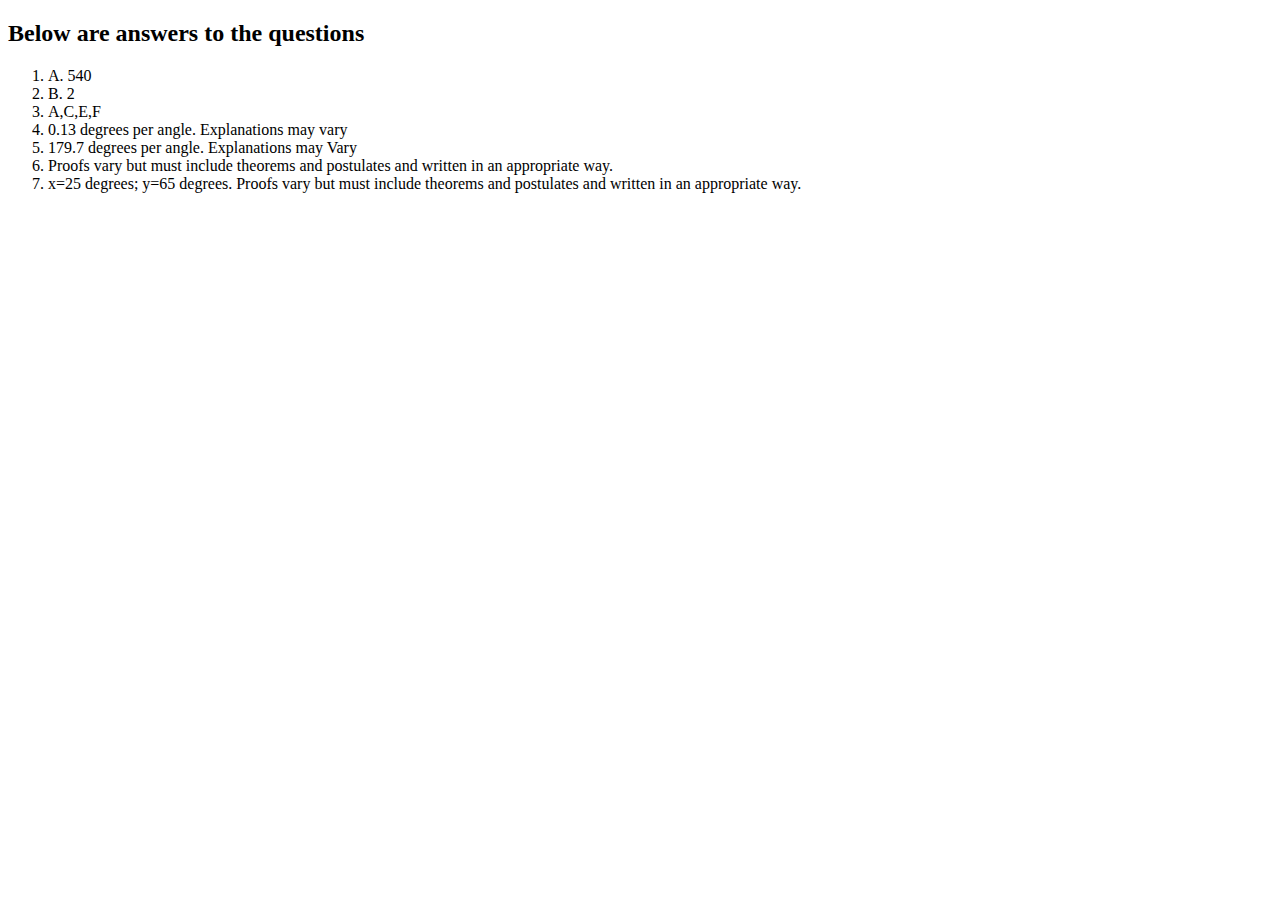
<file: index1Answer.html>
<!DOCTYPE html>
<html lang="en">
<div class = "container">
  <h2> Below are answers to the questions </h2>
  <ol>
  	<li> A. 540</li>
  	<li> B. 2 </li>
  	<li> A,C,E,F </li>
  	<li> 0.13 degrees per angle. Explanations may vary </li>
  	<li> 179.7 degrees per angle. Explanations may Vary </li>
  	<li> Proofs vary but must include theorems and postulates and written in an appropriate way. </li>
  	<li> x=25 degrees; y=65 degrees. Proofs vary but must include theorems and postulates and written in an appropriate way. </li>
  </ol>
  </div>


</html>
</file>
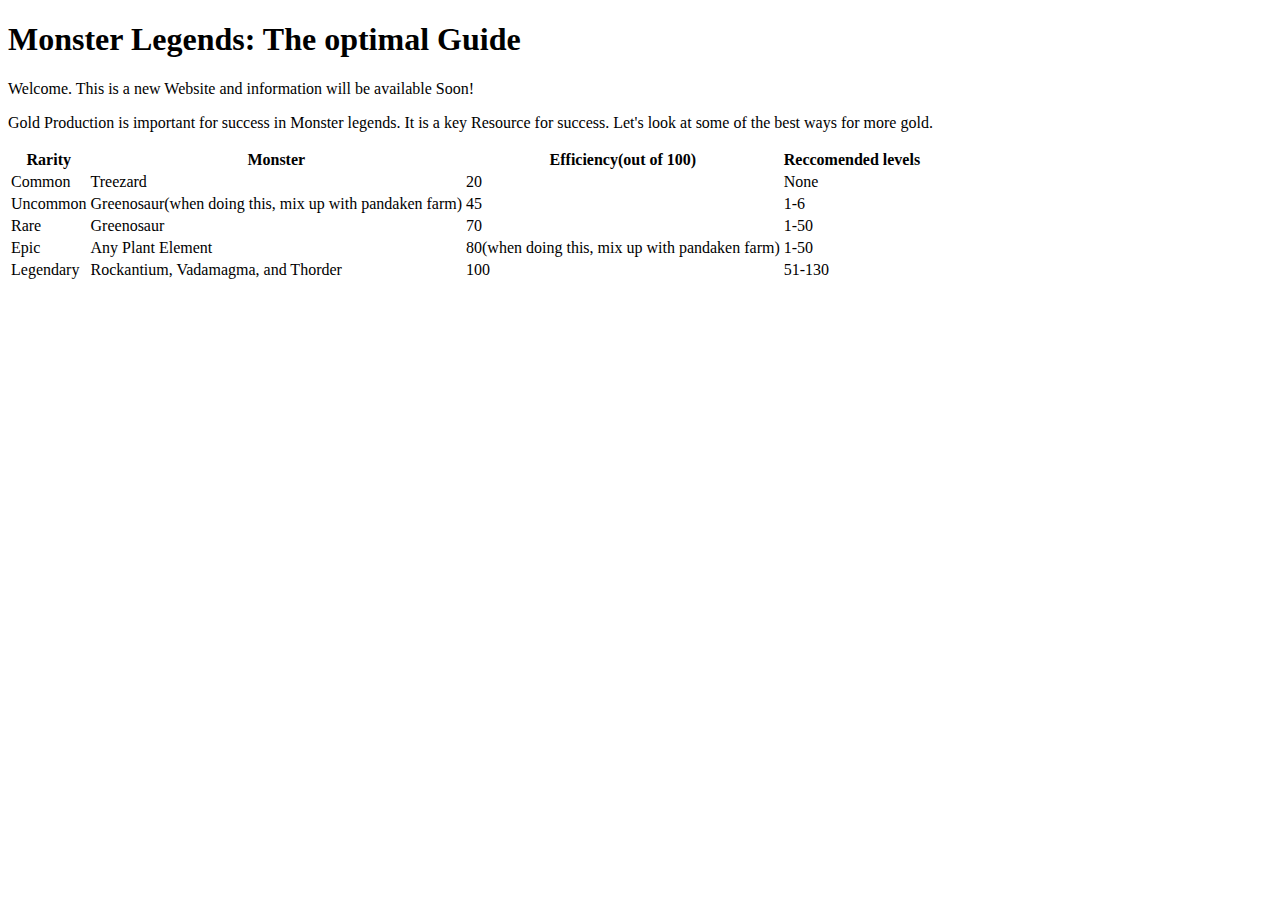
<file: indexmonsterlegends.html>
<!DOCTYPE html>
<html lang="en">
<head>
<title>Monster Legends</title>
</head>
<body>
	<div class="container">
	<h1> Monster Legends: The optimal Guide </h1>
	<p>Welcome. This is a new Website and information will be available Soon!</p>
	<div class="Gold">
	<p> Gold Production is important for success in Monster legends. It is a key Resource for success. Let's look at some of the best ways for more gold.</p> 
	<table class="table table-bordered">
	 <tr>
	 	<th> Rarity </th>
	 	<th> Monster</th>
	 	<th> Efficiency(out of 100) </th>
	 	<th> Reccomended levels </th>
	 </tr>
	 <tr> 
	 	<td> Common </td>
	 	<td> Treezard </td>
	 	<td> 20 </td>
	 	<td> None </td>
	 </tr>
	 <tr>
	 	<td> Uncommon </td>
	 	<td>Greenosaur(when doing this, mix up with pandaken farm) </td>
	 	<td> 45 </td>
	 	<td> 1-6 </td>
	 </tr>
	 <tr>
	 	<td> Rare </td>
	 	<td> Greenosaur </td>
	 	<td> 70 </td>
	 	<td> 1-50 </td>
	 </tr>
	 <tr>
	 	<td> Epic </td>
	 	<td> Any Plant Element </td>
	 	<td> 80(when doing this, mix up with pandaken farm)</td>
	 	<td> 1-50 </td>
	 </tr>
	 <tr>
	 	<td> Legendary </td>
	 	<td> Rockantium, Vadamagma, and Thorder </td>
	 	<td> 100 </td>
	 	<td> 51-130 </td>
	 </tr>
	</table>
	</div>
	</div>
</body>
</html>
</file>
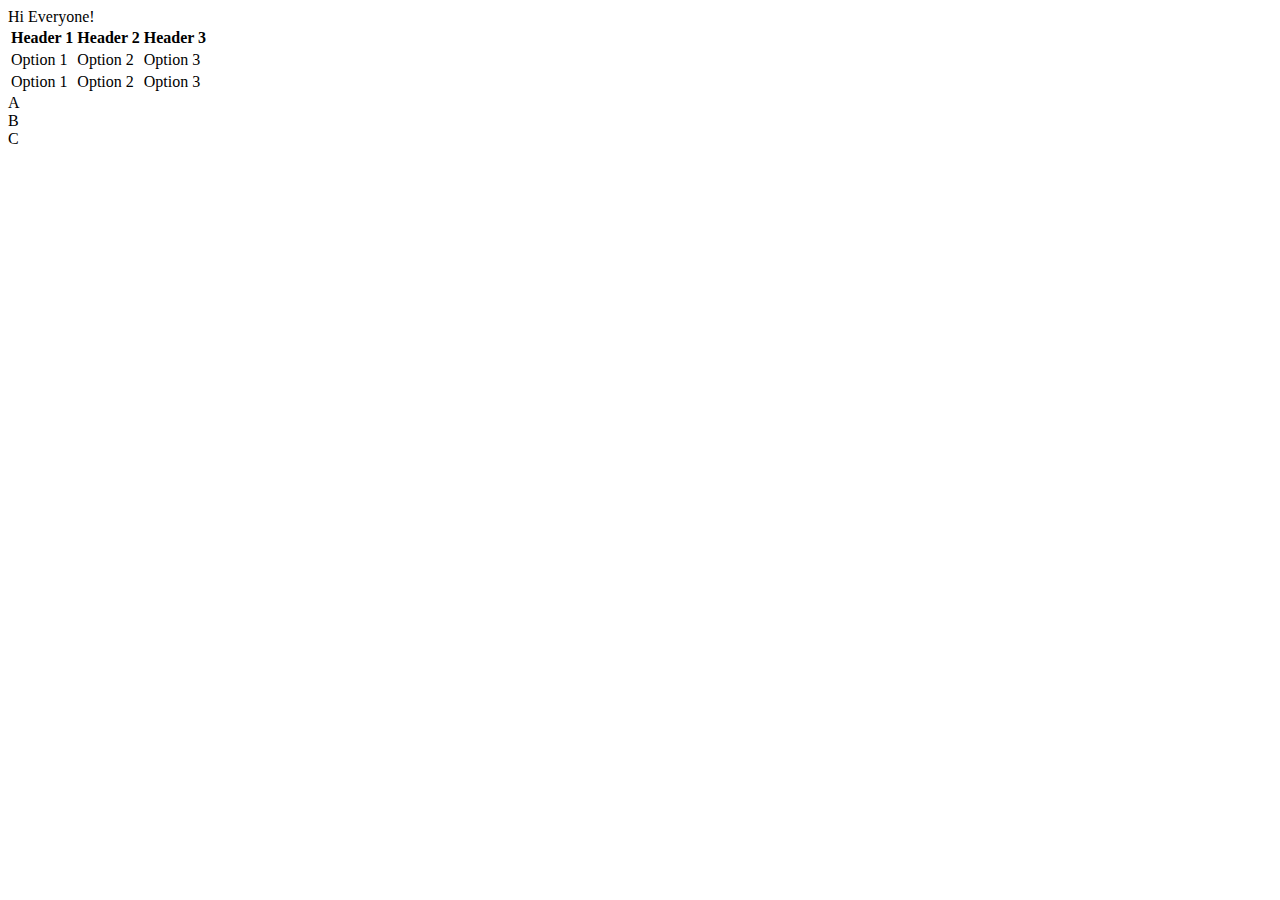
<file: indexNotepad.html>
<!DOCTYPE html>
<html lang="en"

<h1>
Hi Everyone!
</h1>

<table class="table table-striped">

<tr>
<th> Header 1 </th>
<th> Header 2 </th>
<th> Header 3 </th>
</tr>

<tr>
<td> Option 1 </td>
<td> Option 2 </td>
<td> Option 3 </td>
</tr>

<tr>
<td> Option 1 </td>
<td> Option 2 </td>
<td> Option 3 </td>
</tr>

</table>

<div class = "row">
<div class = "col-md-4"> A </div>
<div class = "col-md-4"> B </div>
<div class = "col-md-4"> C </div>
</div>

</html>
</file>
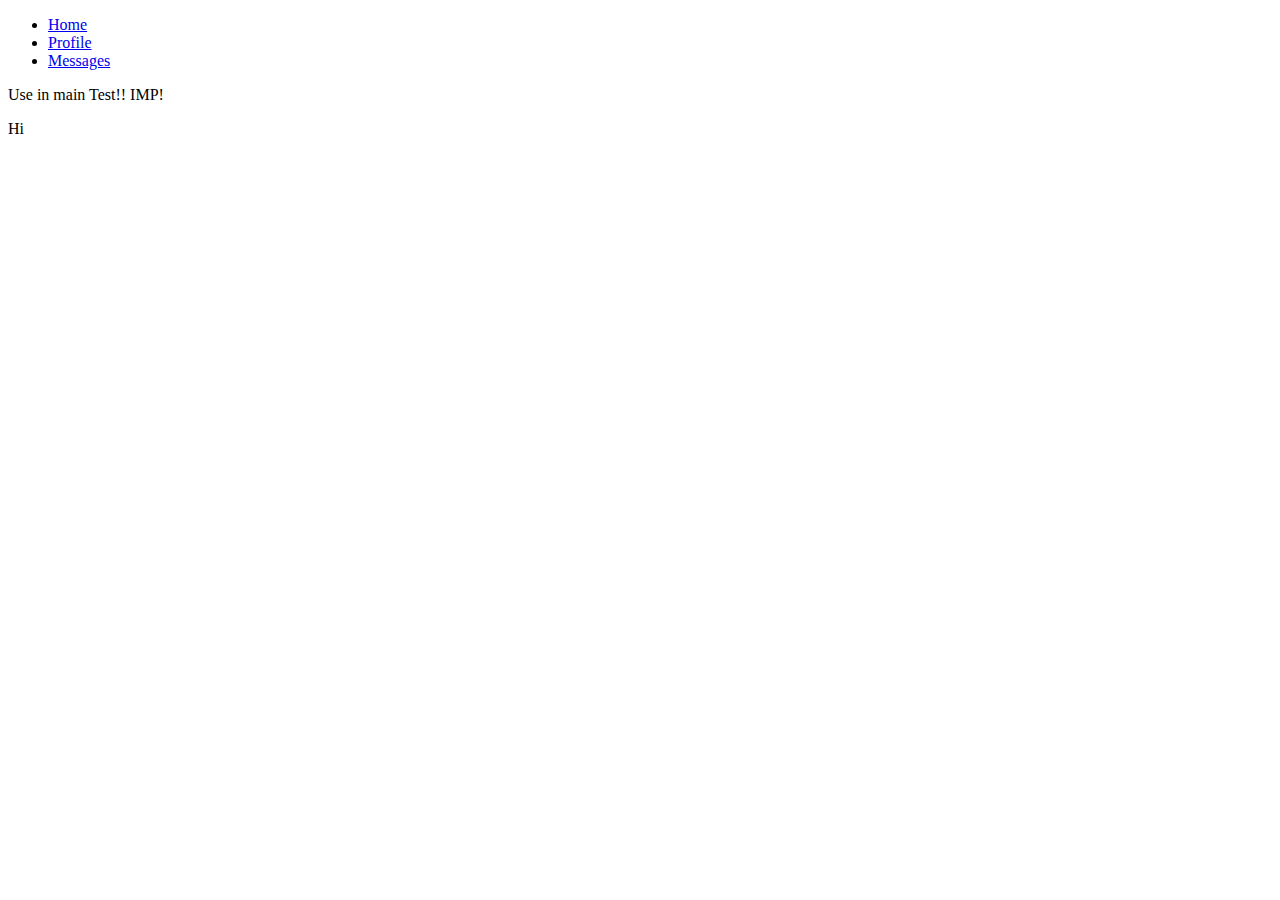
<file: indexpractice2.html>
<!DOCTYPE html>
<html lang="en">

<ul class="nav nav-tabs">
<li role="navigation" class="active"><a href="https://jsfiddle.net/"> Home </a> </li>
<li role = "navigation"> <a href = "http://dinosaurs.about.com/"> Profile </a> </li>
<li role = "navigation"> <a href = "file:///C:/Users/MyPC/Desktop/Lord-Coder1.github.io/index1.html"> Messages </a> </li>
</ul>

</html>
<p>
Use in main Test!! IMP!
</p>
<p> Hi </p>
</file>
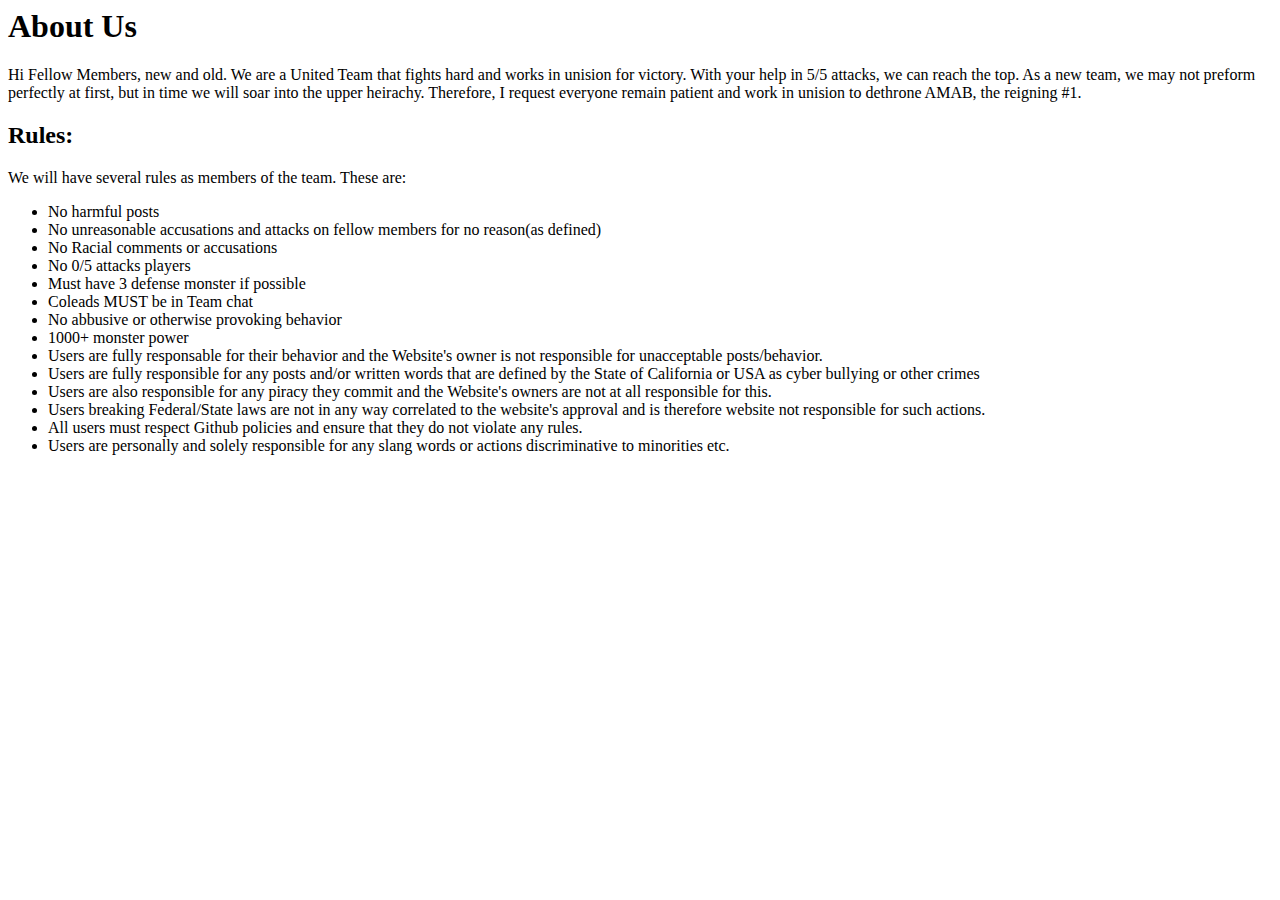
<file: TMLAboutUs.html>
<!DOCTYPE>
<html lang="en">
<body>
    
    <h1>
    About Us 
    </h1>
    <p>
    Hi Fellow Members, new and old. We are a United Team that fights hard and works in unision for victory. With your help in 5/5 attacks, we can reach the top. As a new team, we may not preform perfectly at first, but in time we will soar into the upper heirachy. Therefore, I request everyone remain patient and work in unision to dethrone AMAB, the reigning #1. 
    </p>
    <h2>
    Rules:
    </h2>
    <p>
    We will have several rules as members of the team. These are:
    </p>
    <ul>
    <li> No harmful posts</li>
    <li> No unreasonable accusations and attacks on fellow members for no reason(as defined)</li>
    <li> No Racial comments or accusations</li>
    <li> No 0/5 attacks players</li>
    <li> Must have 3 defense monster if possible</li>
    <li> Coleads MUST be in Team chat</li>
    <li> No abbusive or otherwise provoking behavior</li>
    <li> 1000+ monster power</li>
    <li> Users are fully responsable for their behavior and the Website's owner is not responsible for unacceptable posts/behavior.</li>
    <li> Users are fully responsible for any posts and/or written words that are defined by the State of California or USA as cyber bullying or other crimes</li>
    <li> Users are also responsible for any piracy they commit and the Website's owners are not at all responsible for this. </li>
    <li> Users breaking Federal/State laws are not in any way correlated to the website's approval and is therefore website not responsible for such actions.</li>
    <li> All users must respect Github policies and ensure that they do not violate any rules. </li>
    <li> Users are personally and solely responsible for any slang words or actions discriminative to minorities etc.</li>
    </ul>
</body>


</html>
</file>
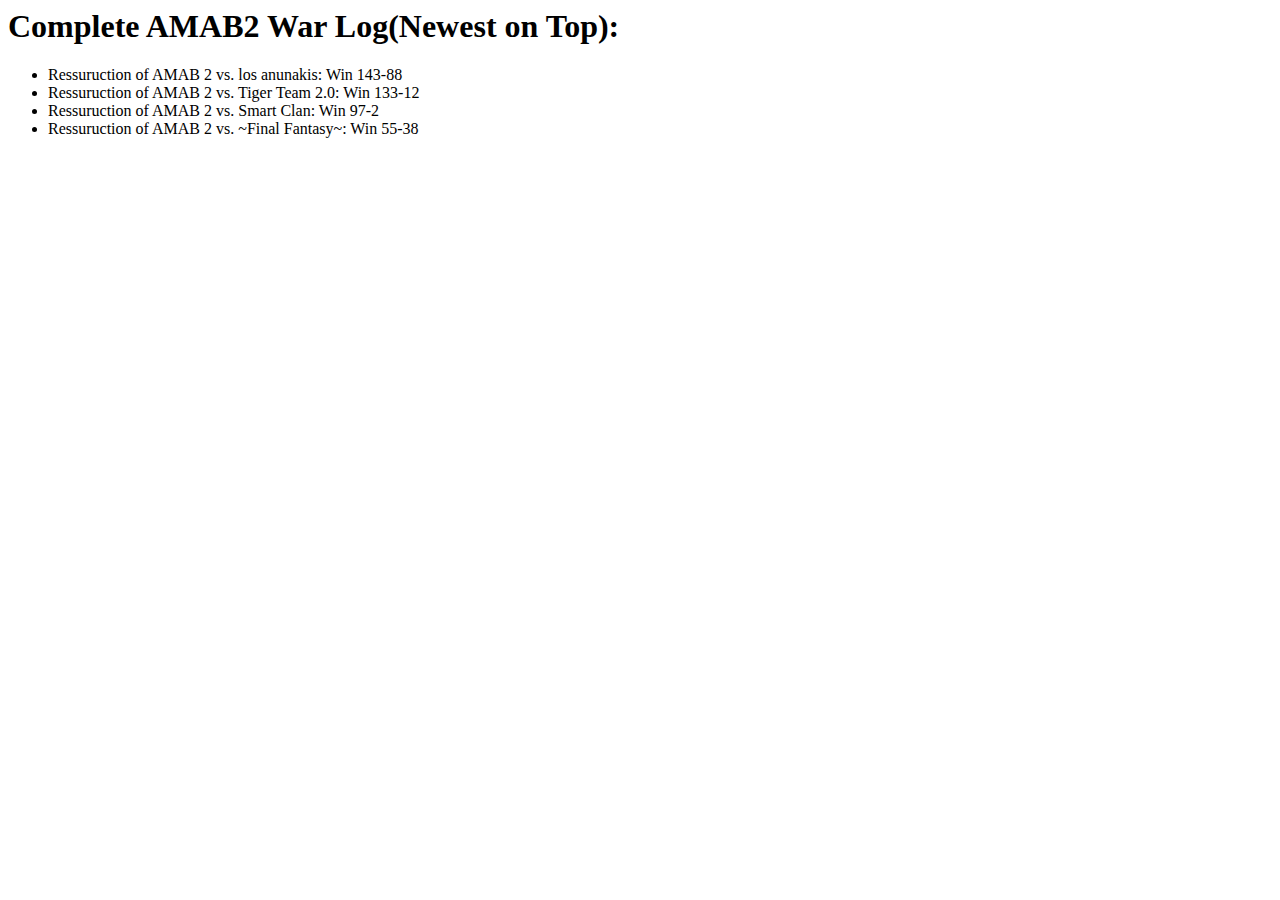
<file: TMLWarlog.html>
<!DOCTYPE>
<title> Full War Log </title>
<html lang="en">
<body>
<h1> Complete AMAB2 War Log(Newest on Top):</h1>
    <ul>
    <li> Ressuruction of AMAB 2 vs. los anunakis: Win 143-88</li>
    <li>Ressuruction of AMAB 2 vs. Tiger Team 2.0: Win 133-12</li>
    <li>Ressuruction of AMAB 2 vs. Smart Clan: Win 97-2</li>
    <li> Ressuruction of AMAB 2 vs. ~Final Fantasy~: Win 55-38</li>    
    </ul>

</body>
</html>
</file>
